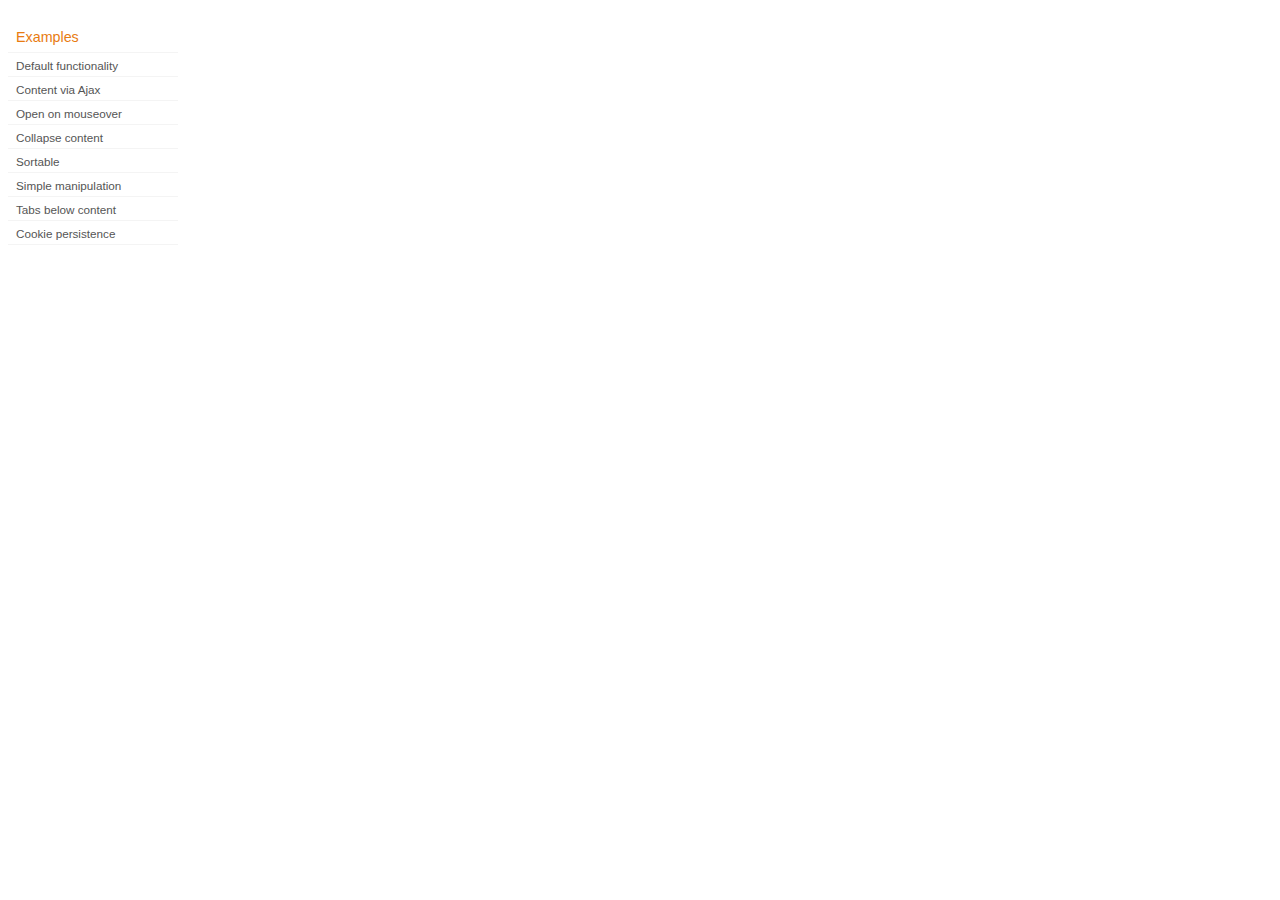
<file: development-bundle/demos/tabs/index.html>
<!DOCTYPE html>
<html lang="en">
<head>
	<meta charset="utf-8">
	<title>jQuery UI Tabs Demos</title>
	<link rel="stylesheet" href="../demos.css">
</head>
<body>

<div class="demos-nav">
	<h4>Examples</h4>
	<ul>
		<li class="demo-config-on"><a href="default.html">Default functionality</a></li>
		<li><a href="ajax.html">Content via Ajax</a></li>
		<li><a href="mouseover.html">Open on mouseover</a></li>
		<li><a href="collapsible.html">Collapse content</a></li>
		<li><a href="sortable.html">Sortable</a></li>
		<li><a href="manipulation.html">Simple manipulation</a></li>
		<li><a href="bottom.html">Tabs below content</a></li>
		<li><a href="cookie.html">Cookie persistence</a></li>
	</ul>
</div>

</body>
</html>
</file>
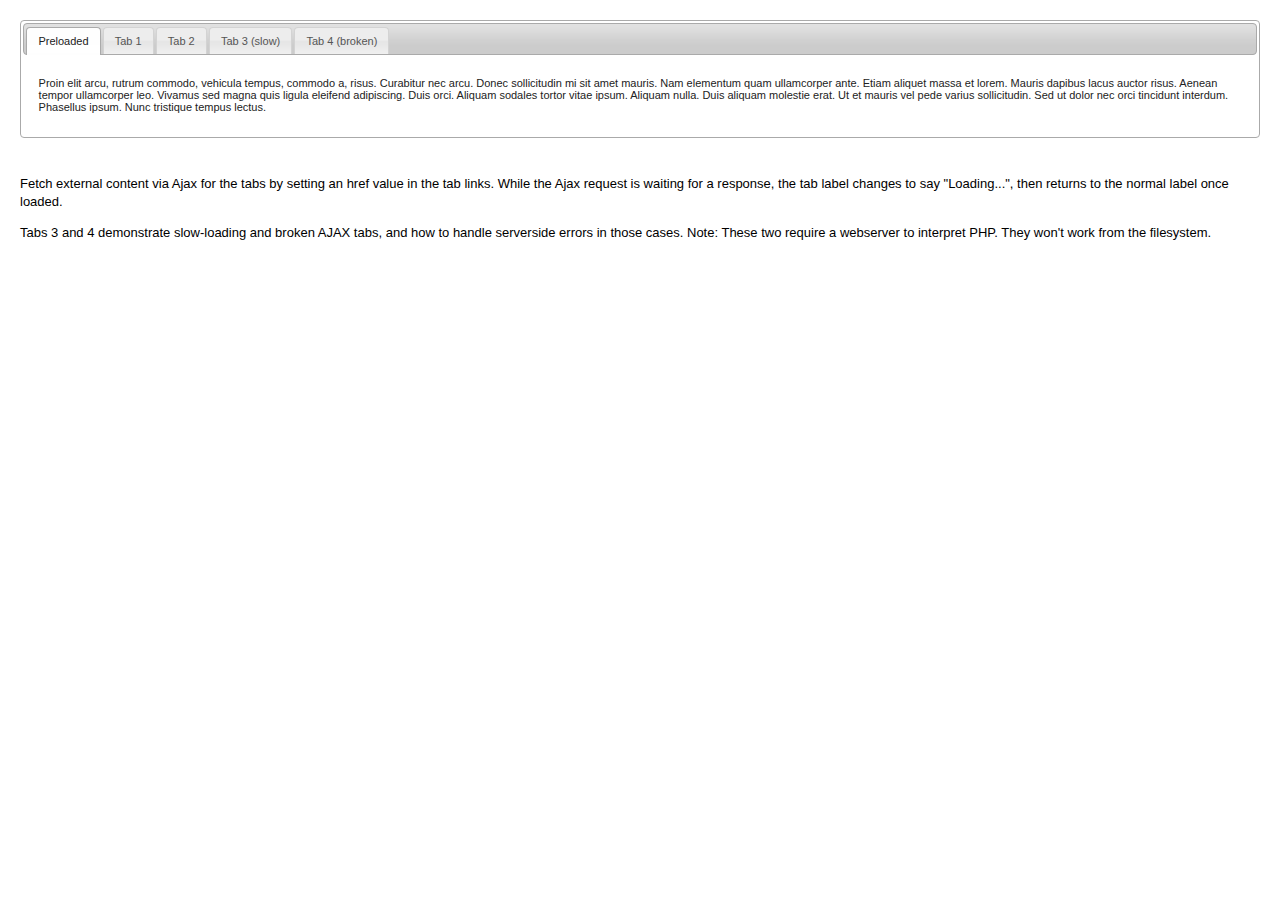
<file: development-bundle/demos/tabs/ajax.html>
<!DOCTYPE html>
<html lang="en">
<head>
	<meta charset="utf-8">
	<title>jQuery UI Tabs - Content via Ajax</title>
	<link rel="stylesheet" href="../../themes/base/jquery.ui.all.css">
	<script src="../../jquery-1.7.2.js"></script>
	<script src="../../ui/jquery.ui.core.js"></script>
	<script src="../../ui/jquery.ui.widget.js"></script>
	<script src="../../ui/jquery.ui.tabs.js"></script>
	<link rel="stylesheet" href="../demos.css">
	<script>
	$(function() {
		$( "#tabs" ).tabs({
			ajaxOptions: {
				error: function( xhr, status, index, anchor ) {
					$( anchor.hash ).html(
						"Couldn't load this tab. We'll try to fix this as soon as possible. " +
						"If this wouldn't be a demo." );
				}
			}
		});
	});
	</script>
</head>
<body>

<div class="demo">

<div id="tabs">
	<ul>
		<li><a href="#tabs-1">Preloaded</a></li>
		<li><a href="ajax/content1.html">Tab 1</a></li>
		<li><a href="ajax/content2.html">Tab 2</a></li>
		<li><a href="ajax/content3-slow.php">Tab 3 (slow)</a></li>
		<li><a href="ajax/content4-broken.php">Tab 4 (broken)</a></li>
	</ul>
	<div id="tabs-1">
		<p>Proin elit arcu, rutrum commodo, vehicula tempus, commodo a, risus. Curabitur nec arcu. Donec sollicitudin mi sit amet mauris. Nam elementum quam ullamcorper ante. Etiam aliquet massa et lorem. Mauris dapibus lacus auctor risus. Aenean tempor ullamcorper leo. Vivamus sed magna quis ligula eleifend adipiscing. Duis orci. Aliquam sodales tortor vitae ipsum. Aliquam nulla. Duis aliquam molestie erat. Ut et mauris vel pede varius sollicitudin. Sed ut dolor nec orci tincidunt interdum. Phasellus ipsum. Nunc tristique tempus lectus.</p>
	</div>
</div>

</div><!-- End demo -->



<div class="demo-description">
<p>Fetch external content via Ajax for the tabs by setting an href value in the tab links.  While the Ajax request is waiting for a response, the tab label changes to say "Loading...", then returns to the normal label once loaded.</p>
<p>Tabs 3 and 4 demonstrate slow-loading and broken AJAX tabs, and how to handle serverside errors in those cases. Note: These two require a webserver to interpret PHP. They won't work from the filesystem.</p>
</div><!-- End demo-description -->

</body>
</html>
</file>
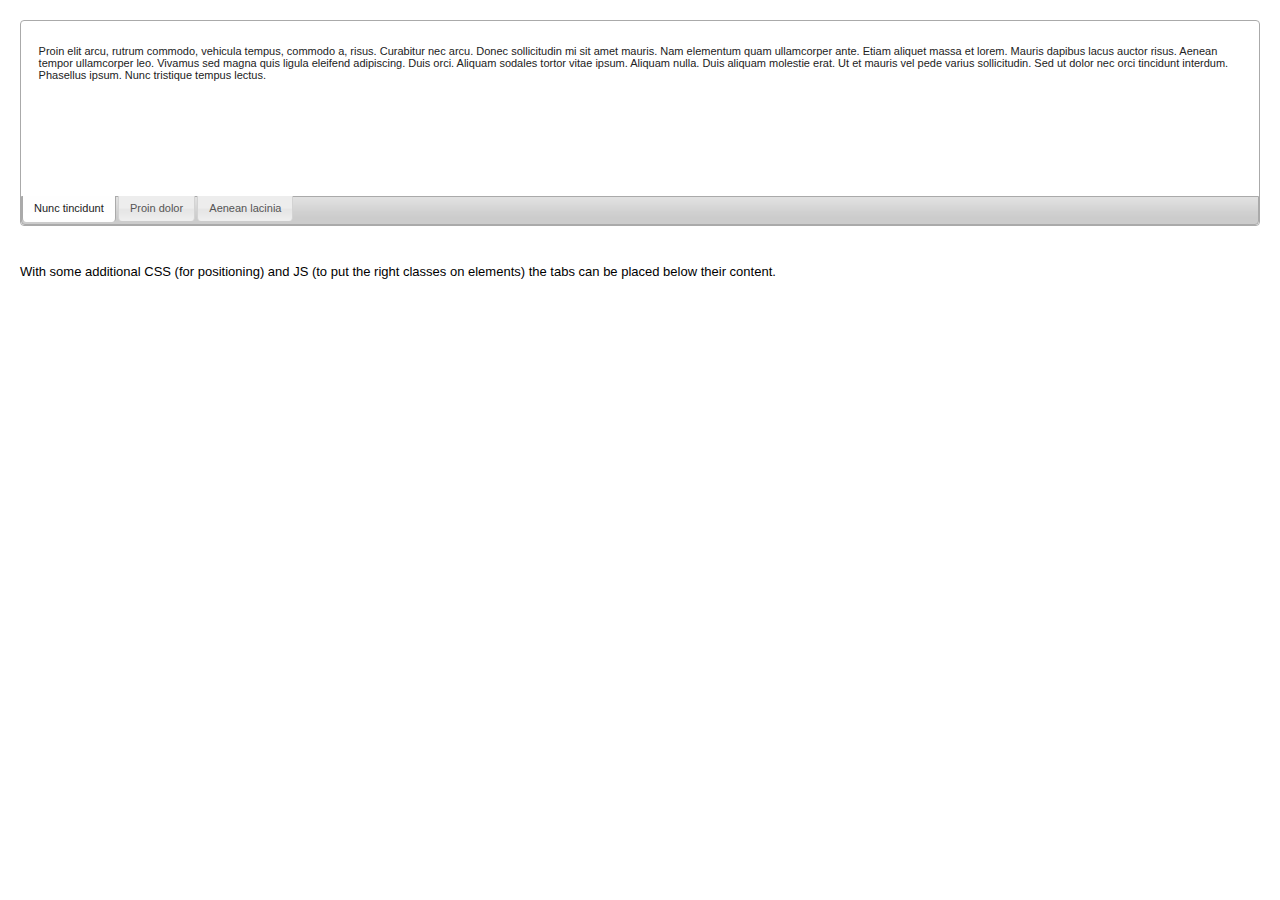
<file: development-bundle/demos/tabs/bottom.html>
<!DOCTYPE html>
<html lang="en">
<head>
	<meta charset="utf-8">
	<title>jQuery UI Tabs - Tabs at bottom</title>
	<link rel="stylesheet" href="../../themes/base/jquery.ui.all.css">
	<script src="../../jquery-1.7.2.js"></script>
	<script src="../../ui/jquery.ui.core.js"></script>
	<script src="../../ui/jquery.ui.widget.js"></script>
	<script src="../../ui/jquery.ui.tabs.js"></script>
	<link rel="stylesheet" href="../demos.css">
	<script>
	$(function() {
		$( "#tabs" ).tabs();
		$( ".tabs-bottom .ui-tabs-nav, .tabs-bottom .ui-tabs-nav > *" )
			.removeClass( "ui-corner-all ui-corner-top" )
			.addClass( "ui-corner-bottom" );
	});
	</script>
	<style>
	#tabs { height: 200px; } 
	.tabs-bottom { position: relative; } 
	.tabs-bottom .ui-tabs-panel { height: 140px; overflow: auto; } 
	.tabs-bottom .ui-tabs-nav { position: absolute !important; left: 0; bottom: 0; right:0; padding: 0 0.2em 0.2em 0; } 
	.tabs-bottom .ui-tabs-nav li { margin-top: -2px !important; margin-bottom: 1px !important; border-top: none; border-bottom-width: 1px; }
	.ui-tabs-selected { margin-top: -3px !important; }
	</style>
</head>
<body>

<div class="demo">

<div id="tabs" class="tabs-bottom">
	<ul>
		<li><a href="#tabs-1">Nunc tincidunt</a></li>
		<li><a href="#tabs-2">Proin dolor</a></li>
		<li><a href="#tabs-3">Aenean lacinia</a></li>
	</ul>
	<div id="tabs-1">
		<p>Proin elit arcu, rutrum commodo, vehicula tempus, commodo a, risus. Curabitur nec arcu. Donec sollicitudin mi sit amet mauris. Nam elementum quam ullamcorper ante. Etiam aliquet massa et lorem. Mauris dapibus lacus auctor risus. Aenean tempor ullamcorper leo. Vivamus sed magna quis ligula eleifend adipiscing. Duis orci. Aliquam sodales tortor vitae ipsum. Aliquam nulla. Duis aliquam molestie erat. Ut et mauris vel pede varius sollicitudin. Sed ut dolor nec orci tincidunt interdum. Phasellus ipsum. Nunc tristique tempus lectus.</p>
	</div>
	<div id="tabs-2">
		<p>Morbi tincidunt, dui sit amet facilisis feugiat, odio metus gravida ante, ut pharetra massa metus id nunc. Duis scelerisque molestie turpis. Sed fringilla, massa eget luctus malesuada, metus eros molestie lectus, ut tempus eros massa ut dolor. Aenean aliquet fringilla sem. Suspendisse sed ligula in ligula suscipit aliquam. Praesent in eros vestibulum mi adipiscing adipiscing. Morbi facilisis. Curabitur ornare consequat nunc. Aenean vel metus. Ut posuere viverra nulla. Aliquam erat volutpat. Pellentesque convallis. Maecenas feugiat, tellus pellentesque pretium posuere, felis lorem euismod felis, eu ornare leo nisi vel felis. Mauris consectetur tortor et purus.</p>
	</div>
	<div id="tabs-3">
		<p>Mauris eleifend est et turpis. Duis id erat. Suspendisse potenti. Aliquam vulputate, pede vel vehicula accumsan, mi neque rutrum erat, eu congue orci lorem eget lorem. Vestibulum non ante. Class aptent taciti sociosqu ad litora torquent per conubia nostra, per inceptos himenaeos. Fusce sodales. Quisque eu urna vel enim commodo pellentesque. Praesent eu risus hendrerit ligula tempus pretium. Curabitur lorem enim, pretium nec, feugiat nec, luctus a, lacus.</p>
		<p>Duis cursus. Maecenas ligula eros, blandit nec, pharetra at, semper at, magna. Nullam ac lacus. Nulla facilisi. Praesent viverra justo vitae neque. Praesent blandit adipiscing velit. Suspendisse potenti. Donec mattis, pede vel pharetra blandit, magna ligula faucibus eros, id euismod lacus dolor eget odio. Nam scelerisque. Donec non libero sed nulla mattis commodo. Ut sagittis. Donec nisi lectus, feugiat porttitor, tempor ac, tempor vitae, pede. Aenean vehicula velit eu tellus interdum rutrum. Maecenas commodo. Pellentesque nec elit. Fusce in lacus. Vivamus a libero vitae lectus hendrerit hendrerit.</p>
	</div>
</div>

</div><!-- End demo -->



<div class="demo-description">
<p>With some additional CSS (for positioning) and JS (to put the right classes on elements) the tabs can be placed below their content.</p>
</div><!-- End demo-description -->

</body>
</html>
</file>
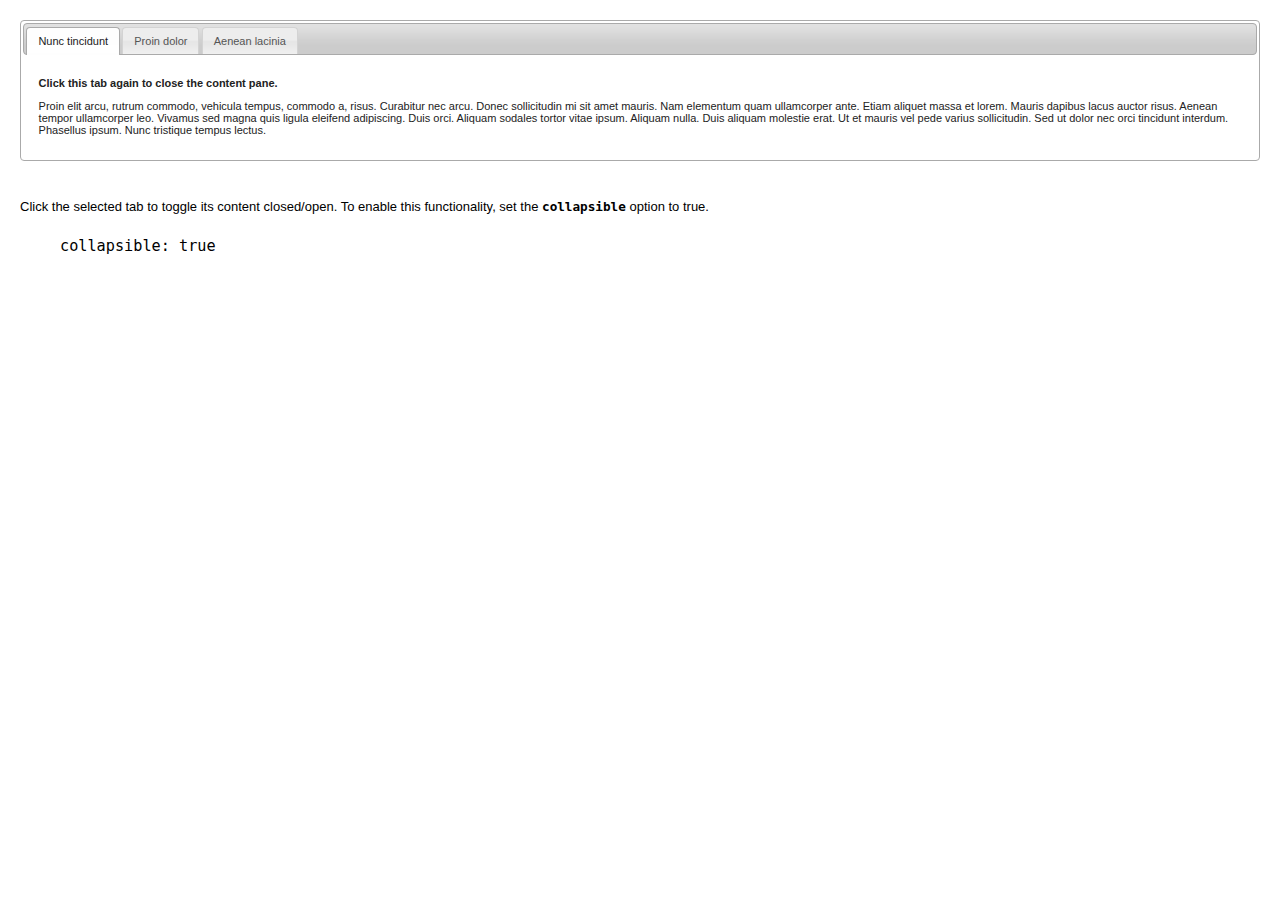
<file: development-bundle/demos/tabs/collapsible.html>
<!DOCTYPE html>
<html lang="en">
<head>
	<meta charset="utf-8">
	<title>jQuery UI Tabs - Collapse content</title>
	<link rel="stylesheet" href="../../themes/base/jquery.ui.all.css">
	<script src="../../jquery-1.7.2.js"></script>
	<script src="../../ui/jquery.ui.core.js"></script>
	<script src="../../ui/jquery.ui.widget.js"></script>
	<script src="../../ui/jquery.ui.tabs.js"></script>
	<link rel="stylesheet" href="../demos.css">
	<script>
	$(function() {
		$( "#tabs" ).tabs({
			collapsible: true
		});
	});
	</script>
</head>
<body>

<div class="demo">

<div id="tabs">
	<ul>
		<li><a href="#tabs-1">Nunc tincidunt</a></li>
		<li><a href="#tabs-2">Proin dolor</a></li>
		<li><a href="#tabs-3">Aenean lacinia</a></li>
	</ul>
	<div id="tabs-1">
		<p><strong>Click this tab again to close the content pane.</strong></p>
		<p>Proin elit arcu, rutrum commodo, vehicula tempus, commodo a, risus. Curabitur nec arcu. Donec sollicitudin mi sit amet mauris. Nam elementum quam ullamcorper ante. Etiam aliquet massa et lorem. Mauris dapibus lacus auctor risus. Aenean tempor ullamcorper leo. Vivamus sed magna quis ligula eleifend adipiscing. Duis orci. Aliquam sodales tortor vitae ipsum. Aliquam nulla. Duis aliquam molestie erat. Ut et mauris vel pede varius sollicitudin. Sed ut dolor nec orci tincidunt interdum. Phasellus ipsum. Nunc tristique tempus lectus.</p>
	</div>
	<div id="tabs-2">
		<p><strong>Click this tab again to close the content pane.</strong></p>
		<p>Morbi tincidunt, dui sit amet facilisis feugiat, odio metus gravida ante, ut pharetra massa metus id nunc. Duis scelerisque molestie turpis. Sed fringilla, massa eget luctus malesuada, metus eros molestie lectus, ut tempus eros massa ut dolor. Aenean aliquet fringilla sem. Suspendisse sed ligula in ligula suscipit aliquam. Praesent in eros vestibulum mi adipiscing adipiscing. Morbi facilisis. Curabitur ornare consequat nunc. Aenean vel metus. Ut posuere viverra nulla. Aliquam erat volutpat. Pellentesque convallis. Maecenas feugiat, tellus pellentesque pretium posuere, felis lorem euismod felis, eu ornare leo nisi vel felis. Mauris consectetur tortor et purus.</p>
	</div>
	<div id="tabs-3">
		<p><strong>Click this tab again to close the content pane.</strong></p>
		<p>Duis cursus. Maecenas ligula eros, blandit nec, pharetra at, semper at, magna. Nullam ac lacus. Nulla facilisi. Praesent viverra justo vitae neque. Praesent blandit adipiscing velit. Suspendisse potenti. Donec mattis, pede vel pharetra blandit, magna ligula faucibus eros, id euismod lacus dolor eget odio. Nam scelerisque. Donec non libero sed nulla mattis commodo. Ut sagittis. Donec nisi lectus, feugiat porttitor, tempor ac, tempor vitae, pede. Aenean vehicula velit eu tellus interdum rutrum. Maecenas commodo. Pellentesque nec elit. Fusce in lacus. Vivamus a libero vitae lectus hendrerit hendrerit.</p>
	</div>
</div>

</div><!-- End demo -->



<div class="demo-description">
<p>Click the selected tab to toggle its content closed/open.  To enable this functionality, set the <code>collapsible</code> option to true.</p>
<pre><code>collapsible: true
</code></pre>
</div><!-- End demo-description -->

</body>
</html>
</file>
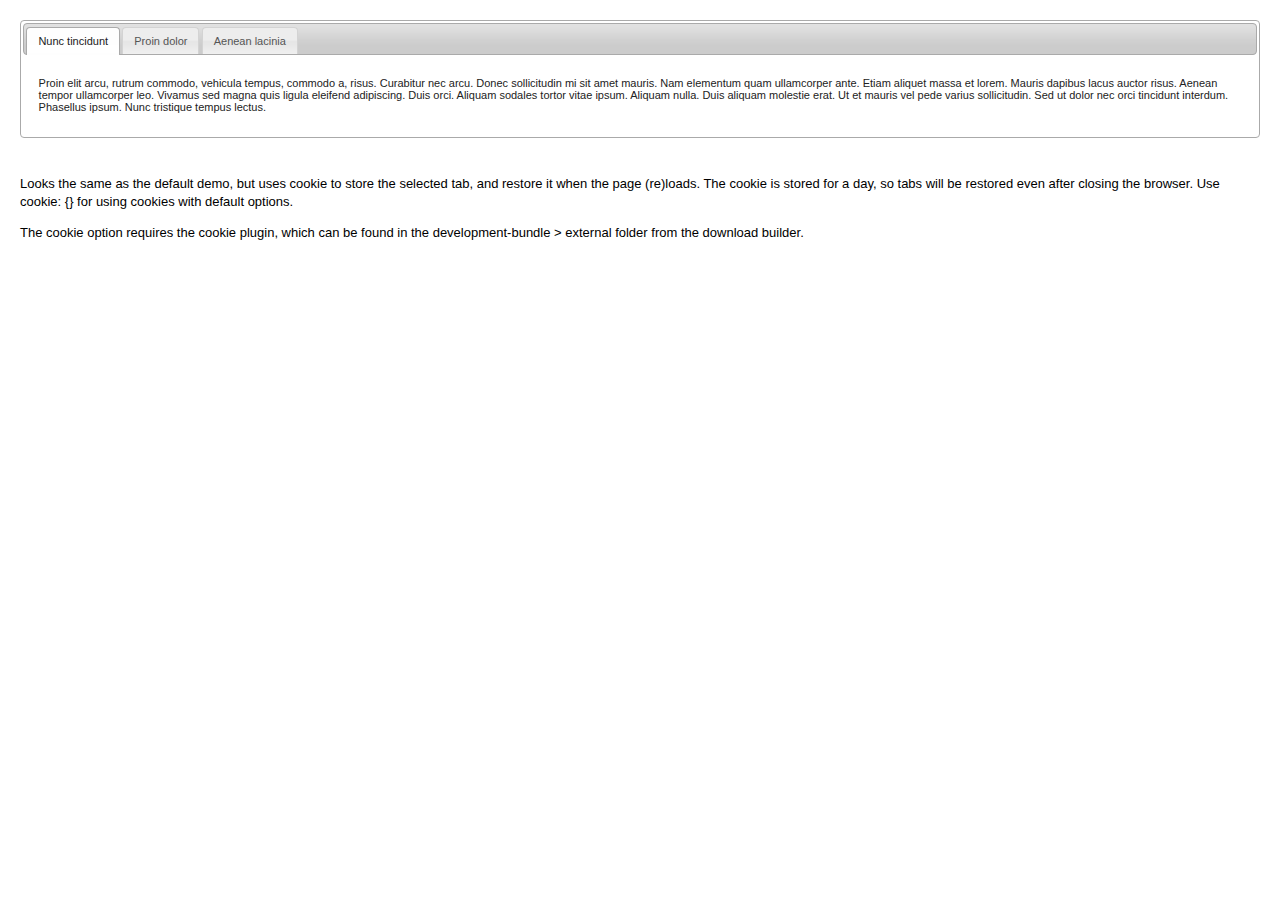
<file: development-bundle/demos/tabs/cookie.html>
<!DOCTYPE html>
<html lang="en">
<head>
	<meta charset="utf-8">
	<title>jQuery UI Tabs - Default functionality</title>
	<link rel="stylesheet" href="../../themes/base/jquery.ui.all.css">
	<script src="../../jquery-1.7.2.js"></script>
	<script src="../../external/jquery.cookie.js"></script>
	<script src="../../ui/jquery.ui.core.js"></script>
	<script src="../../ui/jquery.ui.widget.js"></script>
	<script src="../../ui/jquery.ui.tabs.js"></script>
	<link rel="stylesheet" href="../demos.css">
	<script>
	$(function() {
		$( "#tabs" ).tabs({
			cookie: {
				// store cookie for a day, without, it would be a session cookie
				expires: 1
			}
		});
	});
	</script>
</head>
<body>

<div class="demo">

<div id="tabs">
	<ul>
		<li><a href="#tabs-1">Nunc tincidunt</a></li>
		<li><a href="#tabs-2">Proin dolor</a></li>
		<li><a href="#tabs-3">Aenean lacinia</a></li>
	</ul>
	<div id="tabs-1">
		<p>Proin elit arcu, rutrum commodo, vehicula tempus, commodo a, risus. Curabitur nec arcu. Donec sollicitudin mi sit amet mauris. Nam elementum quam ullamcorper ante. Etiam aliquet massa et lorem. Mauris dapibus lacus auctor risus. Aenean tempor ullamcorper leo. Vivamus sed magna quis ligula eleifend adipiscing. Duis orci. Aliquam sodales tortor vitae ipsum. Aliquam nulla. Duis aliquam molestie erat. Ut et mauris vel pede varius sollicitudin. Sed ut dolor nec orci tincidunt interdum. Phasellus ipsum. Nunc tristique tempus lectus.</p>
	</div>
	<div id="tabs-2">
		<p>Morbi tincidunt, dui sit amet facilisis feugiat, odio metus gravida ante, ut pharetra massa metus id nunc. Duis scelerisque molestie turpis. Sed fringilla, massa eget luctus malesuada, metus eros molestie lectus, ut tempus eros massa ut dolor. Aenean aliquet fringilla sem. Suspendisse sed ligula in ligula suscipit aliquam. Praesent in eros vestibulum mi adipiscing adipiscing. Morbi facilisis. Curabitur ornare consequat nunc. Aenean vel metus. Ut posuere viverra nulla. Aliquam erat volutpat. Pellentesque convallis. Maecenas feugiat, tellus pellentesque pretium posuere, felis lorem euismod felis, eu ornare leo nisi vel felis. Mauris consectetur tortor et purus.</p>
	</div>
	<div id="tabs-3">
		<p>Mauris eleifend est et turpis. Duis id erat. Suspendisse potenti. Aliquam vulputate, pede vel vehicula accumsan, mi neque rutrum erat, eu congue orci lorem eget lorem. Vestibulum non ante. Class aptent taciti sociosqu ad litora torquent per conubia nostra, per inceptos himenaeos. Fusce sodales. Quisque eu urna vel enim commodo pellentesque. Praesent eu risus hendrerit ligula tempus pretium. Curabitur lorem enim, pretium nec, feugiat nec, luctus a, lacus.</p>
		<p>Duis cursus. Maecenas ligula eros, blandit nec, pharetra at, semper at, magna. Nullam ac lacus. Nulla facilisi. Praesent viverra justo vitae neque. Praesent blandit adipiscing velit. Suspendisse potenti. Donec mattis, pede vel pharetra blandit, magna ligula faucibus eros, id euismod lacus dolor eget odio. Nam scelerisque. Donec non libero sed nulla mattis commodo. Ut sagittis. Donec nisi lectus, feugiat porttitor, tempor ac, tempor vitae, pede. Aenean vehicula velit eu tellus interdum rutrum. Maecenas commodo. Pellentesque nec elit. Fusce in lacus. Vivamus a libero vitae lectus hendrerit hendrerit.</p>
	</div>
</div>

</div><!-- End demo -->



<div class="demo-description">
<p>Looks the same as the default demo, but uses cookie to store the selected tab, and restore it when the page (re)loads.
The cookie is stored for a day, so tabs will be restored even after closing the browser. Use cookie: {} for using cookies with default options.</p>
<p>The cookie option requires the cookie plugin, which can be found in the development-bundle > external folder from the download builder.</p>
</div><!-- End demo-description -->

</body>
</html>
</file>
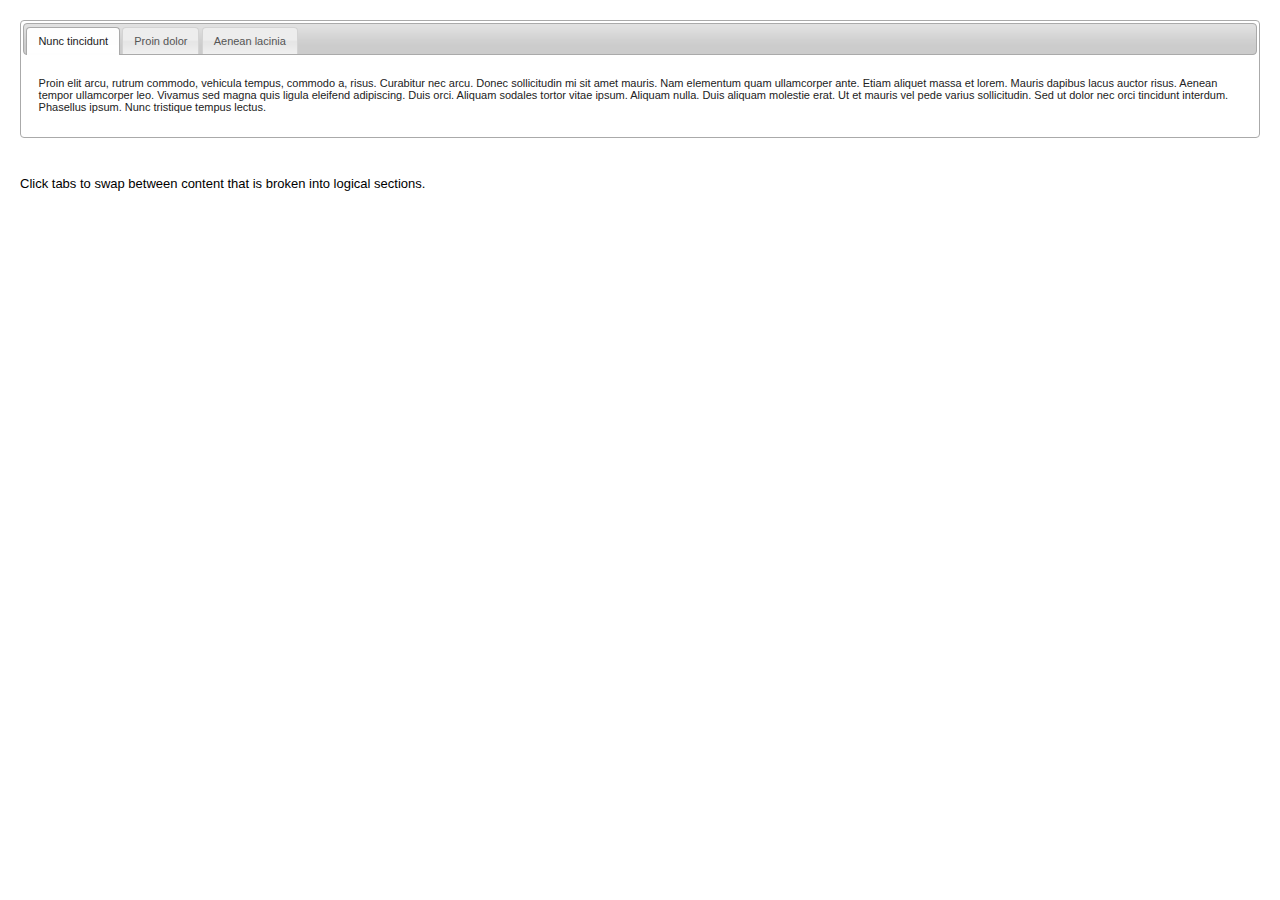
<file: development-bundle/demos/tabs/default.html>
<!DOCTYPE html>
<html lang="en">
<head>
	<meta charset="utf-8">
	<title>jQuery UI Tabs - Default functionality</title>
	<link rel="stylesheet" href="../../themes/base/jquery.ui.all.css">
	<script src="../../jquery-1.7.2.js"></script>
	<script src="../../ui/jquery.ui.core.js"></script>
	<script src="../../ui/jquery.ui.widget.js"></script>
	<script src="../../ui/jquery.ui.tabs.js"></script>
	<link rel="stylesheet" href="../demos.css">
	<script>
	$(function() {
		$( "#tabs" ).tabs();
	});
	</script>
</head>
<body>

<div class="demo">

<div id="tabs">
	<ul>
		<li><a href="#tabs-1">Nunc tincidunt</a></li>
		<li><a href="#tabs-2">Proin dolor</a></li>
		<li><a href="#tabs-3">Aenean lacinia</a></li>
	</ul>
	<div id="tabs-1">
		<p>Proin elit arcu, rutrum commodo, vehicula tempus, commodo a, risus. Curabitur nec arcu. Donec sollicitudin mi sit amet mauris. Nam elementum quam ullamcorper ante. Etiam aliquet massa et lorem. Mauris dapibus lacus auctor risus. Aenean tempor ullamcorper leo. Vivamus sed magna quis ligula eleifend adipiscing. Duis orci. Aliquam sodales tortor vitae ipsum. Aliquam nulla. Duis aliquam molestie erat. Ut et mauris vel pede varius sollicitudin. Sed ut dolor nec orci tincidunt interdum. Phasellus ipsum. Nunc tristique tempus lectus.</p>
	</div>
	<div id="tabs-2">
		<p>Morbi tincidunt, dui sit amet facilisis feugiat, odio metus gravida ante, ut pharetra massa metus id nunc. Duis scelerisque molestie turpis. Sed fringilla, massa eget luctus malesuada, metus eros molestie lectus, ut tempus eros massa ut dolor. Aenean aliquet fringilla sem. Suspendisse sed ligula in ligula suscipit aliquam. Praesent in eros vestibulum mi adipiscing adipiscing. Morbi facilisis. Curabitur ornare consequat nunc. Aenean vel metus. Ut posuere viverra nulla. Aliquam erat volutpat. Pellentesque convallis. Maecenas feugiat, tellus pellentesque pretium posuere, felis lorem euismod felis, eu ornare leo nisi vel felis. Mauris consectetur tortor et purus.</p>
	</div>
	<div id="tabs-3">
		<p>Mauris eleifend est et turpis. Duis id erat. Suspendisse potenti. Aliquam vulputate, pede vel vehicula accumsan, mi neque rutrum erat, eu congue orci lorem eget lorem. Vestibulum non ante. Class aptent taciti sociosqu ad litora torquent per conubia nostra, per inceptos himenaeos. Fusce sodales. Quisque eu urna vel enim commodo pellentesque. Praesent eu risus hendrerit ligula tempus pretium. Curabitur lorem enim, pretium nec, feugiat nec, luctus a, lacus.</p>
		<p>Duis cursus. Maecenas ligula eros, blandit nec, pharetra at, semper at, magna. Nullam ac lacus. Nulla facilisi. Praesent viverra justo vitae neque. Praesent blandit adipiscing velit. Suspendisse potenti. Donec mattis, pede vel pharetra blandit, magna ligula faucibus eros, id euismod lacus dolor eget odio. Nam scelerisque. Donec non libero sed nulla mattis commodo. Ut sagittis. Donec nisi lectus, feugiat porttitor, tempor ac, tempor vitae, pede. Aenean vehicula velit eu tellus interdum rutrum. Maecenas commodo. Pellentesque nec elit. Fusce in lacus. Vivamus a libero vitae lectus hendrerit hendrerit.</p>
	</div>
</div>

</div><!-- End demo -->



<div class="demo-description">
<p>Click tabs to swap between content that is broken into logical sections.</p>
</div><!-- End demo-description -->

</body>
</html>
</file>
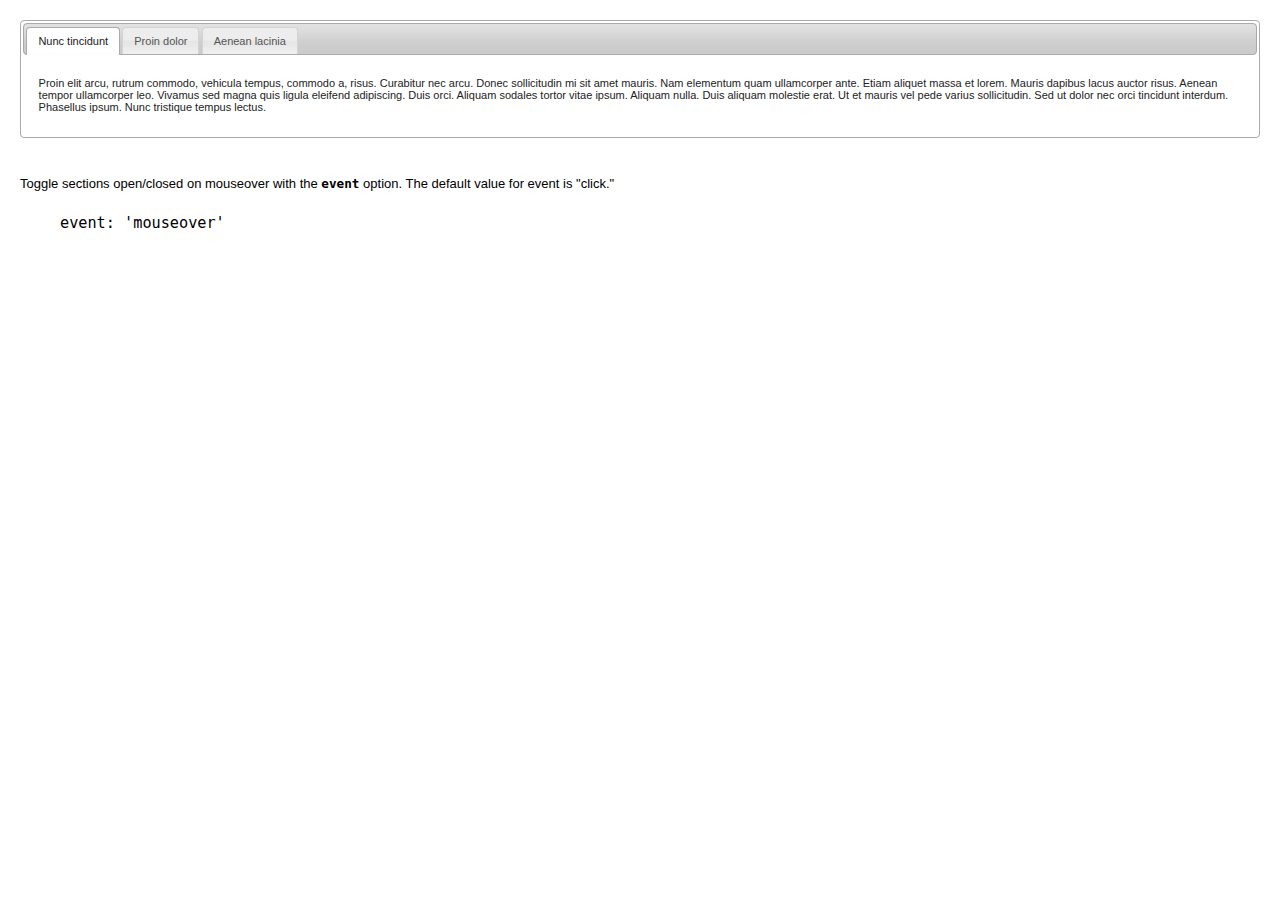
<file: development-bundle/demos/tabs/mouseover.html>
<!DOCTYPE html>
<html lang="en">
<head>
	<meta charset="utf-8">
	<title>jQuery UI Tabs - Open on mouseover</title>
	<link rel="stylesheet" href="../../themes/base/jquery.ui.all.css">
	<script src="../../jquery-1.7.2.js"></script>
	<script src="../../ui/jquery.ui.core.js"></script>
	<script src="../../ui/jquery.ui.widget.js"></script>
	<script src="../../ui/jquery.ui.tabs.js"></script>
	<link rel="stylesheet" href="../demos.css">
	<script>
	$(function() {
		$( "#tabs" ).tabs({
			event: "mouseover"
		});
	});
	</script>
</head>
<body>

<div class="demo">

<div id="tabs">
	<ul>
		<li><a href="#tabs-1">Nunc tincidunt</a></li>
		<li><a href="#tabs-2">Proin dolor</a></li>
		<li><a href="#tabs-3">Aenean lacinia</a></li>
	</ul>
	<div id="tabs-1">
		<p>Proin elit arcu, rutrum commodo, vehicula tempus, commodo a, risus. Curabitur nec arcu. Donec sollicitudin mi sit amet mauris. Nam elementum quam ullamcorper ante. Etiam aliquet massa et lorem. Mauris dapibus lacus auctor risus. Aenean tempor ullamcorper leo. Vivamus sed magna quis ligula eleifend adipiscing. Duis orci. Aliquam sodales tortor vitae ipsum. Aliquam nulla. Duis aliquam molestie erat. Ut et mauris vel pede varius sollicitudin. Sed ut dolor nec orci tincidunt interdum. Phasellus ipsum. Nunc tristique tempus lectus.</p>
	</div>
	<div id="tabs-2">
		<p>Morbi tincidunt, dui sit amet facilisis feugiat, odio metus gravida ante, ut pharetra massa metus id nunc. Duis scelerisque molestie turpis. Sed fringilla, massa eget luctus malesuada, metus eros molestie lectus, ut tempus eros massa ut dolor. Aenean aliquet fringilla sem. Suspendisse sed ligula in ligula suscipit aliquam. Praesent in eros vestibulum mi adipiscing adipiscing. Morbi facilisis. Curabitur ornare consequat nunc. Aenean vel metus. Ut posuere viverra nulla. Aliquam erat volutpat. Pellentesque convallis. Maecenas feugiat, tellus pellentesque pretium posuere, felis lorem euismod felis, eu ornare leo nisi vel felis. Mauris consectetur tortor et purus.</p>
	</div>
	<div id="tabs-3">
		<p>Mauris eleifend est et turpis. Duis id erat. Suspendisse potenti. Aliquam vulputate, pede vel vehicula accumsan, mi neque rutrum erat, eu congue orci lorem eget lorem. Vestibulum non ante. Class aptent taciti sociosqu ad litora torquent per conubia nostra, per inceptos himenaeos. Fusce sodales. Quisque eu urna vel enim commodo pellentesque. Praesent eu risus hendrerit ligula tempus pretium. Curabitur lorem enim, pretium nec, feugiat nec, luctus a, lacus.</p>
		<p>Duis cursus. Maecenas ligula eros, blandit nec, pharetra at, semper at, magna. Nullam ac lacus. Nulla facilisi. Praesent viverra justo vitae neque. Praesent blandit adipiscing velit. Suspendisse potenti. Donec mattis, pede vel pharetra blandit, magna ligula faucibus eros, id euismod lacus dolor eget odio. Nam scelerisque. Donec non libero sed nulla mattis commodo. Ut sagittis. Donec nisi lectus, feugiat porttitor, tempor ac, tempor vitae, pede. Aenean vehicula velit eu tellus interdum rutrum. Maecenas commodo. Pellentesque nec elit. Fusce in lacus. Vivamus a libero vitae lectus hendrerit hendrerit.</p>
	</div>
</div>

</div><!-- End demo -->



<div class="demo-description">
<p>Toggle sections open/closed on mouseover with the <code>event</code> option. The default value for event is "click."</p>
<pre><code>event: 'mouseover'
</code></pre>
</div><!-- End demo-description -->

</body>
</html>
</file>
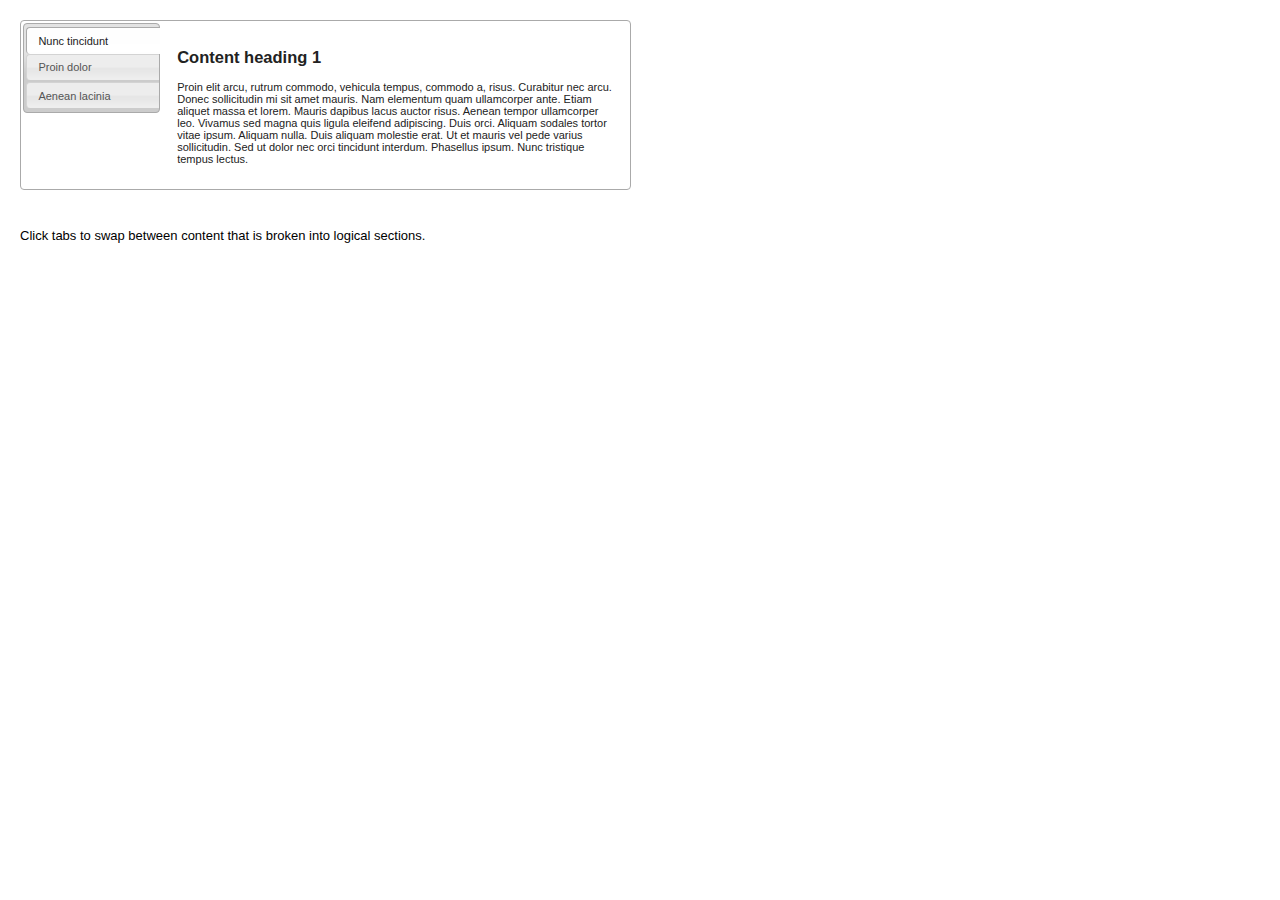
<file: development-bundle/demos/tabs/vertical.html>
<!DOCTYPE html>
<html lang="en">
<head>
	<meta charset="utf-8">
	<title>jQuery UI Tabs - Vertical Tabs functionality</title>
	<link rel="stylesheet" href="../../themes/base/jquery.ui.all.css">
	<script src="../../jquery-1.7.2.js"></script>
	<script src="../../ui/jquery.ui.core.js"></script>
	<script src="../../ui/jquery.ui.widget.js"></script>
	<script src="../../ui/jquery.ui.tabs.js"></script>
	<link rel="stylesheet" href="../demos.css">
	<script>
	$(function() {
		$( "#tabs" ).tabs().addClass( "ui-tabs-vertical ui-helper-clearfix" );
		$( "#tabs li" ).removeClass( "ui-corner-top" ).addClass( "ui-corner-left" );
	});
	</script>
	<style>
	.ui-tabs-vertical { width: 55em; }
	.ui-tabs-vertical .ui-tabs-nav { padding: .2em .1em .2em .2em; float: left; width: 12em; }
	.ui-tabs-vertical .ui-tabs-nav li { clear: left; width: 100%; border-bottom-width: 1px !important; border-right-width: 0 !important; margin: 0 -1px .2em 0; }
	.ui-tabs-vertical .ui-tabs-nav li a { display:block; }
	.ui-tabs-vertical .ui-tabs-nav li.ui-tabs-selected { padding-bottom: 0; padding-right: .1em; border-right-width: 1px; border-right-width: 1px; }
	.ui-tabs-vertical .ui-tabs-panel { padding: 1em; float: right; width: 40em;}
	</style>
</head>
<body>

<div class="demo">

<div id="tabs">
	<ul>
		<li><a href="#tabs-1">Nunc tincidunt</a></li>
		<li><a href="#tabs-2">Proin dolor</a></li>
		<li><a href="#tabs-3">Aenean lacinia</a></li>
	</ul>
	<div id="tabs-1">
		<h2>Content heading 1</h2>
		<p>Proin elit arcu, rutrum commodo, vehicula tempus, commodo a, risus. Curabitur nec arcu. Donec sollicitudin mi sit amet mauris. Nam elementum quam ullamcorper ante. Etiam aliquet massa et lorem. Mauris dapibus lacus auctor risus. Aenean tempor ullamcorper leo. Vivamus sed magna quis ligula eleifend adipiscing. Duis orci. Aliquam sodales tortor vitae ipsum. Aliquam nulla. Duis aliquam molestie erat. Ut et mauris vel pede varius sollicitudin. Sed ut dolor nec orci tincidunt interdum. Phasellus ipsum. Nunc tristique tempus lectus.</p>
	</div>
	<div id="tabs-2">
		<h2>Content heading 2</h2>
		<p>Morbi tincidunt, dui sit amet facilisis feugiat, odio metus gravida ante, ut pharetra massa metus id nunc. Duis scelerisque molestie turpis. Sed fringilla, massa eget luctus malesuada, metus eros molestie lectus, ut tempus eros massa ut dolor. Aenean aliquet fringilla sem. Suspendisse sed ligula in ligula suscipit aliquam. Praesent in eros vestibulum mi adipiscing adipiscing. Morbi facilisis. Curabitur ornare consequat nunc. Aenean vel metus. Ut posuere viverra nulla. Aliquam erat volutpat. Pellentesque convallis. Maecenas feugiat, tellus pellentesque pretium posuere, felis lorem euismod felis, eu ornare leo nisi vel felis. Mauris consectetur tortor et purus.</p>
	</div>
	<div id="tabs-3">
		<h2>Content heading 3</h2>
		<p>Mauris eleifend est et turpis. Duis id erat. Suspendisse potenti. Aliquam vulputate, pede vel vehicula accumsan, mi neque rutrum erat, eu congue orci lorem eget lorem. Vestibulum non ante. Class aptent taciti sociosqu ad litora torquent per conubia nostra, per inceptos himenaeos. Fusce sodales. Quisque eu urna vel enim commodo pellentesque. Praesent eu risus hendrerit ligula tempus pretium. Curabitur lorem enim, pretium nec, feugiat nec, luctus a, lacus.</p>
		<p>Duis cursus. Maecenas ligula eros, blandit nec, pharetra at, semper at, magna. Nullam ac lacus. Nulla facilisi. Praesent viverra justo vitae neque. Praesent blandit adipiscing velit. Suspendisse potenti. Donec mattis, pede vel pharetra blandit, magna ligula faucibus eros, id euismod lacus dolor eget odio. Nam scelerisque. Donec non libero sed nulla mattis commodo. Ut sagittis. Donec nisi lectus, feugiat porttitor, tempor ac, tempor vitae, pede. Aenean vehicula velit eu tellus interdum rutrum. Maecenas commodo. Pellentesque nec elit. Fusce in lacus. Vivamus a libero vitae lectus hendrerit hendrerit.</p>
	</div>
</div>

</div><!-- End demo -->



<div class="demo-description">
<p>Click tabs to swap between content that is broken into logical sections.</p>
</div><!-- End demo-description -->

</body>
</html>
</file>
<file: development-bundle/demos/demos.css>
body {
	font-size: 62.5%;
}

table {
	font-size: 1em;
}

/* Site
   -------------------------------- */

body {
	font-family: "Trebuchet MS", "Helvetica", "Arial",  "Verdana", "sans-serif";
}

/* Layout
   -------------------------------- */

.layout-grid {
	width: 960px;
}

.layout-grid td {
	vertical-align: top;
}

.layout-grid td.left-nav {
	width: 140px;
}

.layout-grid td.normal {
	border-left: 1px solid #eee;
	padding: 20px 24px;
	font-family: "Trebuchet MS", "Helvetica", "Arial",  "Verdana", "sans-serif";
}

.layout-grid td.demos {
	background: url('/images/demos_bg.jpg') no-repeat;
	height: 337px;
	overflow: hidden;
}

/* Normal
   -------------------------------- */

.normal h3,
.normal h4 {
	margin: 0;
	font-weight: normal;
}

.normal h3 {
	padding: 0 0 9px;
	font-size: 1.8em;
}

.normal h4 {
	padding-bottom: 21px;
	border-bottom: 1px dashed #999;
	font-size: 1.2em;
	font-weight: bold;
}

.normal p {
	font-size: 1.2em;
}

/* Demos */

.demos-nav, .demos-nav dt, .demos-nav dd, .demos-nav ul, .demos-nav li {
	margin: 0;
	padding: 0
}

.demos-nav {
	float: left;
	width: 170px;
	font-size: 1.3em;
}

.demos-nav dt,
.demos-nav h4 {
	margin: 0;
	padding: 0;
	font: normal 1.1em "Trebuchet MS", "Helvetica", "Arial",  "Verdana", "sans-serif";
	color: #e87b10;
}

.demos-nav dt,
.demos-nav h4 {
	margin-top: 1.5em;
	margin-bottom: 0;
	padding-left: 8px;
	padding-bottom:5px;
	line-height: 1.2em;
	border-bottom: 1px solid #F4F4F4;
}

.demos-nav dd a,
.demos-nav li a {
	border-bottom: 1px solid #F4F4F4;
	display:block;
	padding: 4px 3px 4px 8px;
	font-size: 90%;
	text-decoration: none;
	color: #555 ;
	margin:2px 0;
	height:13px;
}

.demos-nav dd a:hover,
.demos-nav dd a:focus,
.demos-nav dd a:hover,
.demos-nav dd a:focus {
	background: #f3f3f3;
	color:#000;
	-moz-border-radius: 5px; -webkit-border-radius: 5px;
}
 .demos-nav dd a.selected {
	background: #555;
	color:#ffffff;
	-moz-border-radius: 5px; -webkit-border-radius: 5px;
}


/* new styles for demo pages, added by Filament 12.29.08
eventually we should convert the font sizes to ems -- using px for now to minimize style conflicts
*/

.normal h3.demo-header { font-size:32px; padding:0 0 5px; border-bottom:1px solid #eee; text-transform: capitalize; }
.normal h4.demo-subheader { font-size:10px; text-transform: uppercase; color:#999; padding:8px 0 3px; border:0; margin:0; }
.normal a:link,
.normal a:visited { color:#1b75bb; text-decoration:none; }
.normal a:hover,
.normal a:active { color:#0b559b; }

#demo-config { padding:20px 0 0; }

#demo-frame { float:left; width:540px; height:380px; border:1px solid #ddd; overflow: auto; position: relative; }
#demo-frame h3, #demo-frame h4 { padding: 0; font-weight: bold; font-size: 1em; }

#demo-config-menu { float:right; width:180px;  }
#demo-config-menu h4 { font-size:13px; color:#666; font-weight:normal; border:0; padding-left:18px; }

#demo-config-menu ul { list-style: none; padding: 0; margin: 0; }

#demo-config-menu li { font-size:12px; padding:0 0 0 10px; margin:3px 0; zoom: 1; }

#demo-config-menu li a:link,
#demo-config-menu li a:visited { display:block; padding:1px 8px 4px; border-bottom:1px dotted #b3b3b3; }
* html #demo-config-menu li a:link,
* html #demo-config-menu li a:visited { padding:1px 8px 2px; }
#demo-config-menu li a:hover,
#demo-config-menu li a:active { background-color:#f6f6f6; }

#demo-config-menu li.demo-config-on { background: url(images/demo-config-on-tile.gif) repeat-x left center; }

#demo-config-menu li.demo-config-on a:link,
#demo-config-menu li.demo-config-on a:visited,
#demo-config-menu li.demo-config-on a:hover,
#demo-config-menu li.demo-config-on a:active { background: url(images/demo-config-on.gif) no-repeat left; padding-left:18px; color:#fff; border:0; margin-left:-10px; margin-top: 0px; margin-bottom: 0px; }

#demo-source, #demo-notes {
	clear: both;
	padding: 20px 0 0;
	font-size: 1.3em;
}

#demo-notes { width:520px; color:#333; font-size: 1em; }
#demo-notes p code, .demo-description p code { padding: 0; font-weight: bold; }
#demo-source pre, #demo-source code { padding: 0; }
code, pre { padding:8px 0 8px 20px ; font-size: 1.2em; line-height:130%;  }

#demo-source a:link,
#demo-source a:visited,
#demo-source a:hover,
#demo-source a:active { font-size:12px; padding-left:13px; background-position: left center; background-repeat: no-repeat; }

#demo-source a.source-open:link,
#demo-source a.source-open:visited,
#demo-source a.source-open:hover,
#demo-source a.source-open:active { background-image: url(images/demo-spindown-open.gif); }

#demo-source a.source-closed:link,
#demo-source a.source-closed:visited,
#demo-source a.source-closed:hover,
#demo-source a.source-closed:active { background-image: url(images/demo-spindown-closed.gif); }

div.demo {
	padding:12px;
	font-family: "Trebuchet MS", "Arial", "Helvetica", "Verdana", "sans-serif";
}

div.demo h3.docs { clear:left; font-size:12px; font-weight:normal; padding:0 0 1em; margin:0; }

div.demo-description {
	clear:both;
	padding:12px;
	font-family: "Trebuchet MS", "Arial", "Helvetica", "Verdana", "sans-serif";
	font-size: 1.3em;
	line-height: 1.4em;
}

.ui-draggable, .ui-droppable {
	background-position: top left;
}

.left-nav .demos-nav {
	padding-right: 10px;
}

#demo-link { font-size:11px;  padding-top: 6px; clear: both; overflow: hidden; }
#demo-link a span.ui-icon { float:left; margin-right:3px; }

/* Component containers
----------------------------------*/
#widget-docs .ui-widget { font-family: Trebuchet MS,Verdana,Arial,sans-serif; font-size: 1em; }
#widget-docs .ui-widget input, #widget-docs .ui-widget select, #widget-docs .ui-widget textarea, #widget-docs .ui-widget button { font-family: Trebuchet MS,Verdana,Arial,sans-serif; font-size: 1em; }
#widget-docs .ui-widget-header { border: 1px solid #ffffff; background: #464646 url(images/464646_40x100_textures_01_flat_100.png) 50% 50% repeat-x; color: #ffffff; font-weight: bold; }
#widget-docs .ui-widget-header a { color: #ffffff; }
#widget-docs .ui-widget-content { border: 1px solid #ffffff; background: #ffffff url(images/ffffff_40x100_textures_01_flat_75.png) 50% 50% repeat-x; color: #222222; }
#widget-docs .ui-widget-content a { color: #222222; }

/* Interaction states
----------------------------------*/
#widget-docs .ui-state-default, #widget-docs .ui-widget-content #widget-docs .ui-state-default { border: 1px solid #666666; background: #555555 url(images/555555_40x100_textures_03_highlight_soft_75.png) 50% 50% repeat-x; font-weight: normal; color: #ffffff; outline: none; }
#widget-docs .ui-state-default a { color: #ffffff; text-decoration: none; outline: none; }
#widget-docs .ui-state-hover, #widget-docs .ui-widget-content #widget-docs .ui-state-hover, #widget-docs .ui-state-focus, #widget-docs .ui-widget-content #widget-docs .ui-state-focus { border: 1px solid #666666; background: #444444 url(images/444444_40x100_textures_03_highlight_soft_60.png) 50% 50% repeat-x; font-weight: normal; color: #ffffff; outline: none; }
#widget-docs .ui-state-hover a { color: #ffffff; text-decoration: none; outline: none; }
#widget-docs .ui-state-active, #widget-docs .ui-widget-content #widget-docs .ui-state-active { border: 1px solid #666666; background: #ffffff url(images/ffffff_40x100_textures_01_flat_65.png) 50% 50% repeat-x; font-weight: normal; color: #F6921E; outline: none; }
#widget-docs .ui-state-active a { color: #F6921E; outline: none; text-decoration: none; }

/* Interaction Cues
----------------------------------*/
#widget-docs .ui-state-highlight, #widget-docs .ui-widget-content #widget-docs .ui-state-highlight {border: 1px solid #fcefa1; background: #fbf9ee url(images/fbf9ee_40x100_textures_02_glass_55.png) 50% 50% repeat-x; color: #363636; }
#widget-docs .ui-state-error, #widget-docs .ui-widget-content #widget-docs .ui-state-error {border: 1px solid #cd0a0a; background: #fef1ec url(images/fef1ec_40x100_textures_05_inset_soft_95.png) 50% bottom repeat-x; color: #cd0a0a; }
#widget-docs .ui-state-error-text, #widget-docs .ui-widget-content #widget-docs .ui-state-error-text { color: #cd0a0a; }
#widget-docs .ui-state-disabled, #widget-docs .ui-widget-content #widget-docs .ui-state-disabled { opacity: .35; filter:Alpha(Opacity=35); background-image: none; }
#widget-docs .ui-priority-primary, #widget-docs .ui-widget-content #widget-docs .ui-priority-primary { font-weight: bold; }
#widget-docs .ui-priority-secondary, #widget-docs .ui-widget-content #widget-docs .ui-priority-secondary { opacity: .7; filter:Alpha(Opacity=70); font-weight: normal; }

/* Icons
----------------------------------*/

/* states and images */
#demo-frame-wrapper .ui-icon, #widget-docs .ui-icon { width: 16px; height: 16px; background-image: url(images/222222_256x240_icons_icons.png); }
#widget-docs .ui-widget-content .ui-icon {background-image: url(images/222222_256x240_icons_icons.png); }
#widget-docs .ui-widget-header .ui-icon {background-image: url(images/222222_256x240_icons_icons.png); }
#widget-docs .ui-state-default .ui-icon { background-image: url(images/888888_256x240_icons_icons.png); }
#widget-docs .ui-state-hover .ui-icon, #widget-docs .ui-state-focus .ui-icon {background-image: url(images/454545_256x240_icons_icons.png); }
#widget-docs .ui-state-active .ui-icon {background-image: url(images/454545_256x240_icons_icons.png); }
#widget-docs .ui-state-highlight .ui-icon {background-image: url(images/2e83ff_256x240_icons_icons.png); }
#widget-docs .ui-state-error .ui-icon, #widget-docs .ui-state-error-text .ui-icon {background-image: url(images/cd0a0a_256x240_icons_icons.png); }


/* Misc visuals
----------------------------------*/

/* Corner radius */
#widget-docs .ui-corner-tl { -moz-border-radius-topleft: 4px; -webkit-border-top-left-radius: 4px; }
#widget-docs .ui-corner-tr { -moz-border-radius-topright: 4px; -webkit-border-top-right-radius: 4px; }
#widget-docs .ui-corner-bl { -moz-border-radius-bottomleft: 4px; -webkit-border-bottom-left-radius: 4px; }
#widget-docs .ui-corner-br { -moz-border-radius-bottomright: 4px; -webkit-border-bottom-right-radius: 4px; }
#widget-docs .ui-corner-top { -moz-border-radius-topleft: 4px; -webkit-border-top-left-radius: 4px; -moz-border-radius-topright: 4px; -webkit-border-top-right-radius: 4px; }
#widget-docs .ui-corner-bottom { -moz-border-radius-bottomleft: 4px; -webkit-border-bottom-left-radius: 4px; -moz-border-radius-bottomright: 4px; -webkit-border-bottom-right-radius: 4px; }
#widget-docs .ui-corner-right {  -moz-border-radius-topright: 4px; -webkit-border-top-right-radius: 4px; -moz-border-radius-bottomright: 4px; -webkit-border-bottom-right-radius: 4px; }
#widget-docs .ui-corner-left { -moz-border-radius-topleft: 4px; -webkit-border-top-left-radius: 4px; -moz-border-radius-bottomleft: 4px; -webkit-border-bottom-left-radius: 4px; }
#widget-docs .ui-corner-all { -moz-border-radius: 4px; -webkit-border-radius: 4px; }

/* Overlays */
#widget-docs .ui-widget-overlay { background: #aaaaaa url(images/aaaaaa_40x100_textures_01_flat_0.png) 50% 50% repeat-x; opacity: .30;filter:Alpha(Opacity=30); }
#widget-docs .ui-widget-shadow { margin: -8px 0 0 -8px; padding: 8px; background: #aaaaaa url(images/aaaaaa_40x100_textures_01_flat_0.png) 50% 50% repeat-x; opacity: .30;filter:Alpha(Opacity=30); -moz-border-radius: 8px; -webkit-border-radius: 8px; }

/*
----------------------------------*/

#widget-docs { margin:20px 0 0; border: none; }

#widget-docs h2, #widget-docs h3, #widget-docs h4, #widget-docs p, #widget-docs ul, #widget-docs code { margin:0; padding:0; }
#widget-docs code { display:block; color:#444; font-size:.9em; margin:0 0 1em; }
#widget-docs code strong { color:#000; }
#widget-docs p { margin:0 3em 1.2em 0; }
#widget-docs p.intro { font-size:13px; color:#666; line-height:1.3; }
#widget-docs ul { list-style-type: none; }

#widget-docs h2 { font-size:16px; margin:1.2em 0 .5em; }
#widget-docs h3 { font-size:14px; color:#e6820E; margin:1.5em 0 .5em; }
.normal #widget-docs h4 { font-size:12px; color:#000; border:0; margin:0 0 .5em; }

#docs-overview-main { width:400px; }
#docs-overview-sidebar { float:right; width:200px; }
#docs-overview-sidebar a span { color:#666; }
#widget-docs #docs-overview-main p { margin-right:0; }
#widget-docs #docs-overview-sidebar h4 { padding-left:0; }

.docs-list-header { float:left; width:100%; margin:10px 0 0; border-bottom:1px solid #eee; }
#widget-docs .docs-list-header h2 { float:left; margin:0; }
#widget-docs .docs-list-header p { float:right; margin:5px 0; font-size:11px; }

.docs-list { float:left; width:100%; padding:0 0 10px; }
.docs-list .param-header { float:left; clear:left; width:100%; padding:8px 0; border-top:1px solid #eee; }
#widget-docs .param-header h3, #widget-docs .param-header p { margin:0; float:left; }
#widget-docs .param-header h3 { width:50%; }
#widget-docs .param-header h3 span { background: url(images/demo-spindown-closed.gif) no-repeat left; padding-left:13px; }
#widget-docs .param-open .param-header h3 span { background: url(images/demo-spindown-open.gif) no-repeat left; }
#widget-docs .param-header p { width:24%; }
#widget-docs .param-header p.param-type span { background: url(images/icon-docs-info.gif) no-repeat left; cursor:pointer; border-bottom:1px dashed #ccc; padding-left:15px; }

.param-details { padding-left:13px; }
.param-args { margin:0 0 1.5em; border-top:1px dotted #ccc;}
.param-args td { padding:3px 30px 3px 5px; border-bottom:1px dotted #ccc;  }


/* overrides for ui-tab styles */
#widget-docs ul.ui-tabs-nav { padding:0 0 0 8px; }
#widget-docs .ui-tabs-nav li { margin:5px 5px 0 0; }

#widget-docs .ui-tabs-nav li a:link,
#widget-docs .ui-tabs-nav li a:visited,
#widget-docs .ui-tabs-nav li a:hover,
#widget-docs .ui-tabs-nav li a:active { font-size:14px; padding:4px 1.2em 3px; color:#fff; }

#widget-docs .ui-tabs-nav li.ui-tabs-selected a:link,
#widget-docs .ui-tabs-nav li.ui-tabs-selected a:visited,
#widget-docs .ui-tabs-nav li.ui-tabs-selected a:hover,
#widget-docs .ui-tabs-nav li.ui-tabs-selected a:active { color:#e6820E; }

#widget-docs .ui-tabs-panel { padding:20px 9px; font-size:12px; line-height:1.4; color:#000; }

#widget-docs .ui-widget-content a:link,
#widget-docs .ui-widget-content a:visited { color:#1b75bb; text-decoration:none; }
#widget-docs .ui-widget-content a:hover,
#widget-docs .ui-widget-content a:active { color:#0b559b; }
</file>
